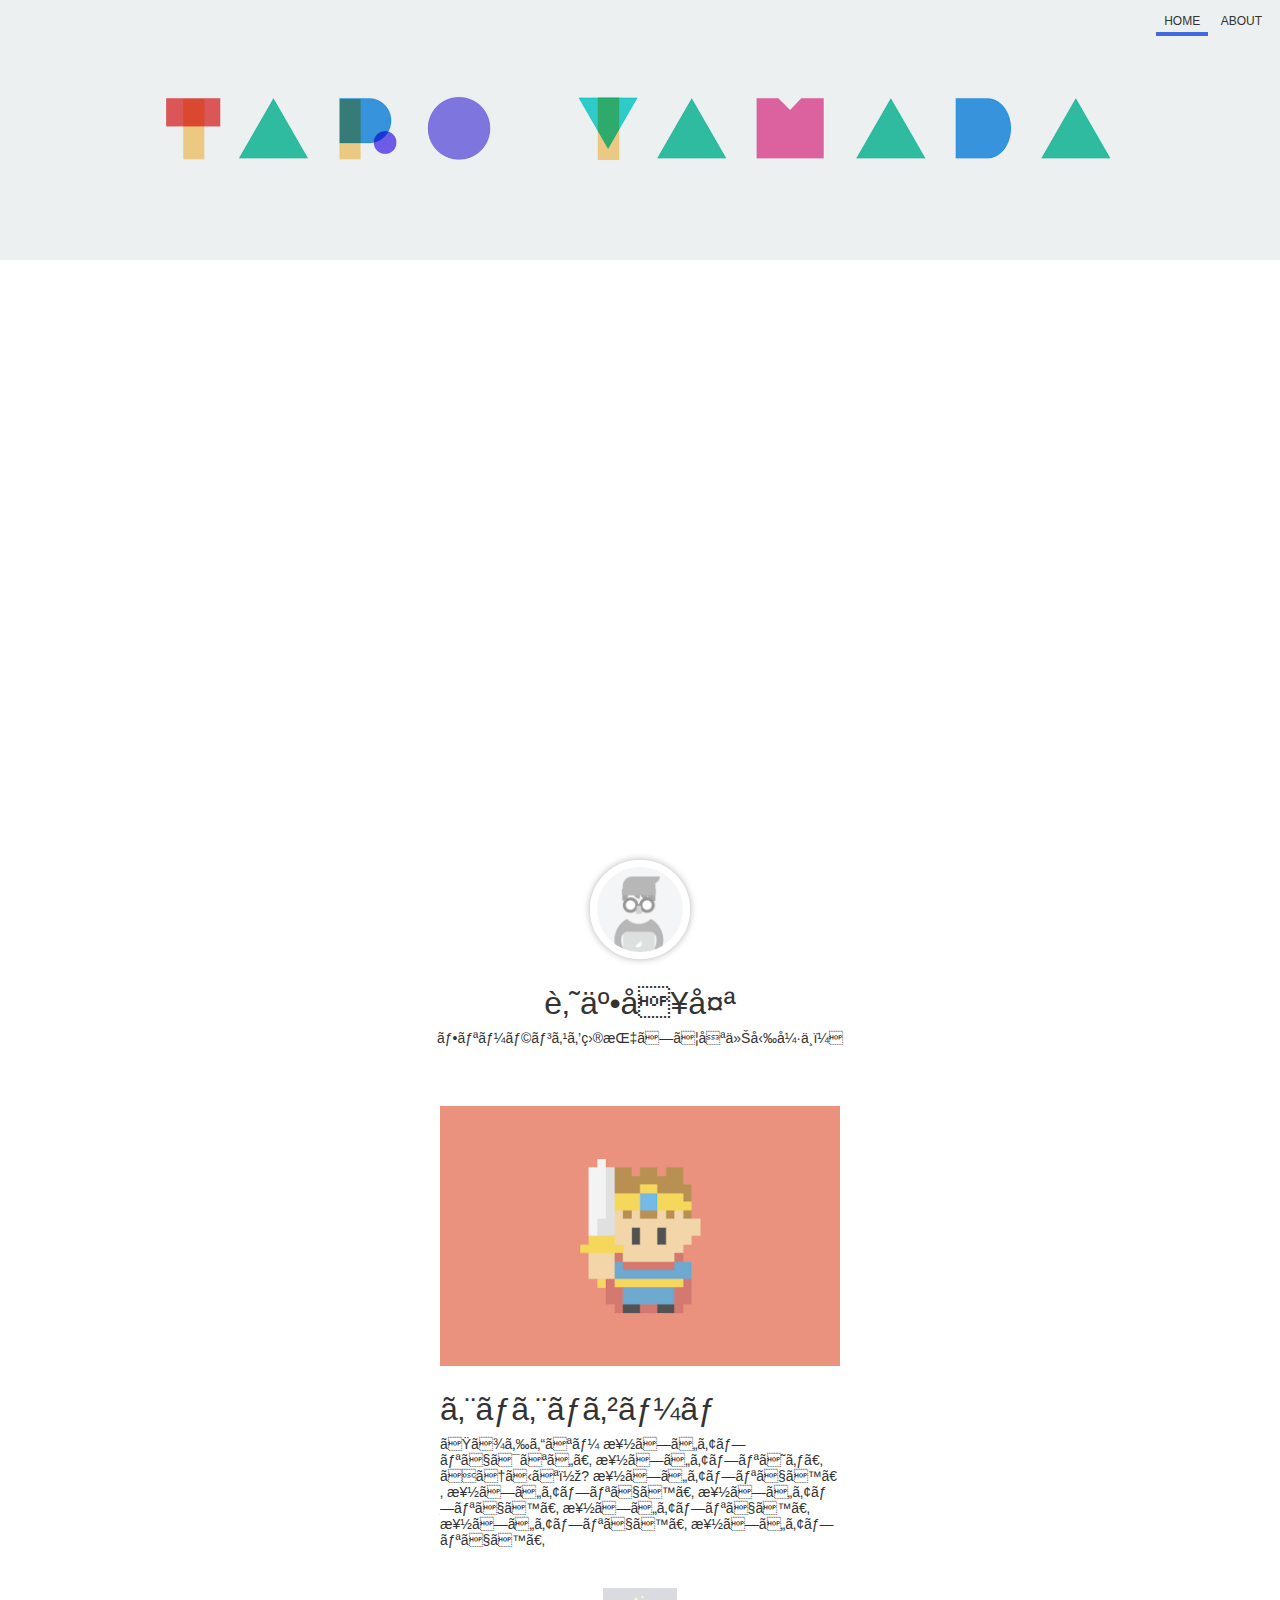
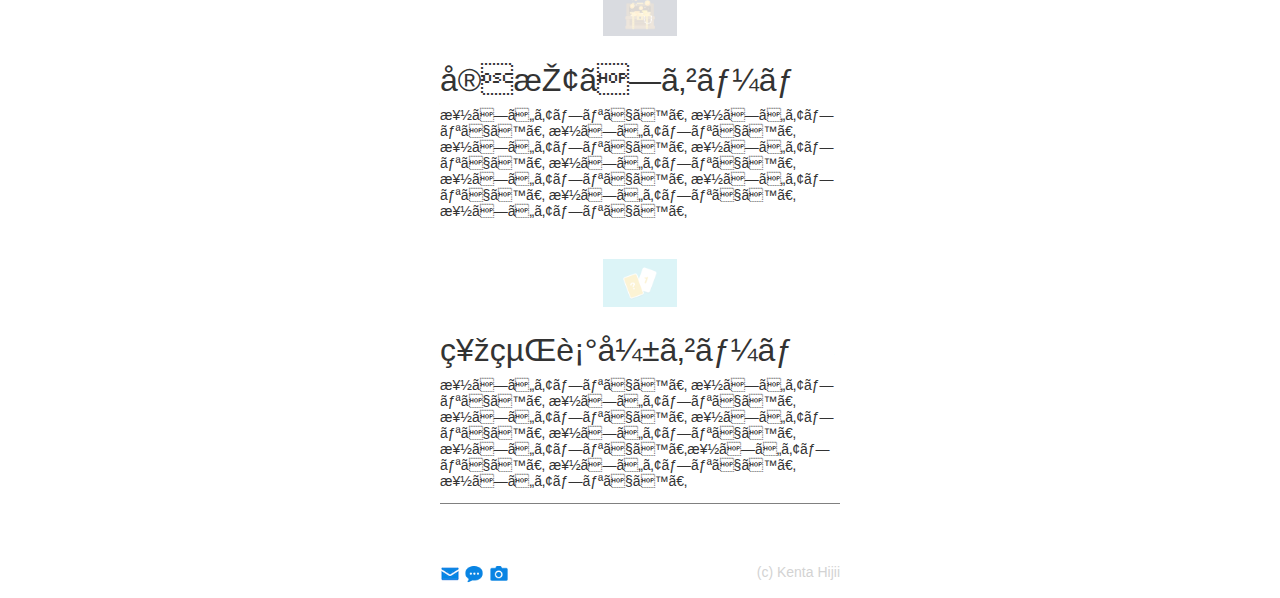
<file: index.html>
<!DOCTYPE html>
<html lang=''ja''>
<head>
<meta charset=''utf-8''>
<title> 健太の真面目なポートフォリオサイトです。 </title> <!-- Tagに表示される-->
<link rel="icon " href="favicon.ico">
<meta name="description" content="健太の真面目なポートフォリオサイトです。">
  <link rel="stylesheet" href="css/styles.css">
</head>
<body>
       <header>
         <nav>
           <ul>
          <li class="current">
            <a href="index.html">HOME</a></li>
          <li><a href="about.html">ABOUT</a></li>
         </ul>
         </nav>
           </header>

<section>
  <img src=" img/taro.png" width="140" height="140" alt="健太のアイコン" class="icon">
  <h1>肘井健太</h1>
  <p>フリーランスを目指して只今勉強中！</p>  <!-- Paragraph-->
<div class='works'>


  <section>
    <img src=" img/work1.png" width="400" height="260" alt="勇者ゲーム">
    <h1>エロエロゲーム</h1>
    <p> たまらんなー  楽しいアプリではない。  楽しいアプリじゃ。 そうかな～?
      楽しいアプリです。  楽しいアプリです。  楽しいアプリです。  楽しいアプリです。
      楽しいアプリです。  楽しいアプリです。 </p>
    </section>

    <section>
      <img src=" img/work2.png" width="400" height="260" alt="宝探しゲーム">
      <h1>宝探しゲーム</h1>
      <p> 楽しいアプリです。  楽しいアプリです。  楽しいアプリです。  楽しいアプリです。
        楽しいアプリです。  楽しいアプリです。  楽しいアプリです。  楽しいアプリです。
        楽しいアプリです。  楽しいアプリです。 </p>
      </section>

      <seciton>
        <img src=" img/work3.png" width="400" height="260" alt="神経衰弱ゲーム">
        <h1>神経衰弱ゲーム</h1>
        <p> 楽しいアプリです。  楽しいアプリです。  楽しいアプリです。  楽しいアプリです。
          楽しいアプリです。  楽しいアプリです。  楽しいアプリです。楽しいアプリです。
          楽しいアプリです。  楽しいアプリです。     </p>
        </section>
</div>



</section>

<footer>
  <ul>
    <li>
        <a href="mailto:sds_hijiken@hotmail.com" target="_blank">
        <img src=" img/mail.png" width="20" height="20" alt="メール送信">
      </a>
    </li>
        <li>
        <a href="https://dotinstall.com" target="_blank">
          <img src=" img/blog.png" width="20" height="20" alt="ブロクサイトへ">
        </a>
        </li>
    <li>
        <a href="https://dotinstall.com" target="_blank">
        <img src=" img/photos.png" width="20" height="20" alt="写真サイトへ">
        </a>
    </li>


    </ul>
  <p>(c) Kenta Hijii</p>
</footer>

<script src="https://ajax.googleapis.com/ajax/libs/jquery/1.12.4/jquery.min.js"></script>
<script>
// $(Document).ready(function){
$(function(){
//$("#sub").css('color','blue').hide('slow').show('slow');  //p=selector  color red=method
//> 直下の要素
//
//, 複数の要素
// + 隣接する要素
//$("p, .item").css('color','blue').hide('slow').show('slow');
//$(".item + .item").css('color','blue').hide('slow').show('slow');
//$("#sub > li:eq(2)").css('color','blue').hide('slow').show('slow');
//$("#sub > li:gt(1)").css('color','blue').hide('slow').show('slow');
//$("#sub > li:even").css('color','blue').hide('slow').show('slow');
//$("#sub > li:contains('5')").css('color','blue').hide('slow').show('slow');
//$("#sub").parent().css('color','blue').hide('slow').show('slow');
//$("#sub > li:eq(2)").prev().css('color','blue').hide('slow').show('slow');
//$("#sub > li:eq(2)").siblings().css('color','blue').hide('slow').show('slow');
//$('a[href="http://google.com"]').css('background','green');
//$('a[href!="http://google.com"]').css('background','green');
//$('a[href*="http://google.com"]').css('background','green');
//$('a[href$="jp"]').css('background','green');
//$('a[href*="http://google.com"]').css('background','green');
//$('p').css('color','blue').css('background', 'red');
//console.log($('p').css('color'));
//$('p').addClass('myStyle');
  $('img[src=" img/taro.png"]').hide(1800).show(1800).hide(1000).show(1000);
  $('img[src=" img/work1.png"]').fadeOut(2000).fadeIn(2000).fadeOut(800).fadeIn(800);
  $('img[src=" img/work2.png"]').hide('slow').show('slow').hide('slow').show('slow');
  $('img[src=" img/work3.png"]').hide('slow').show('slow').hide('slow').show('slow');
});
</script>

</body>
  </html>
</file>
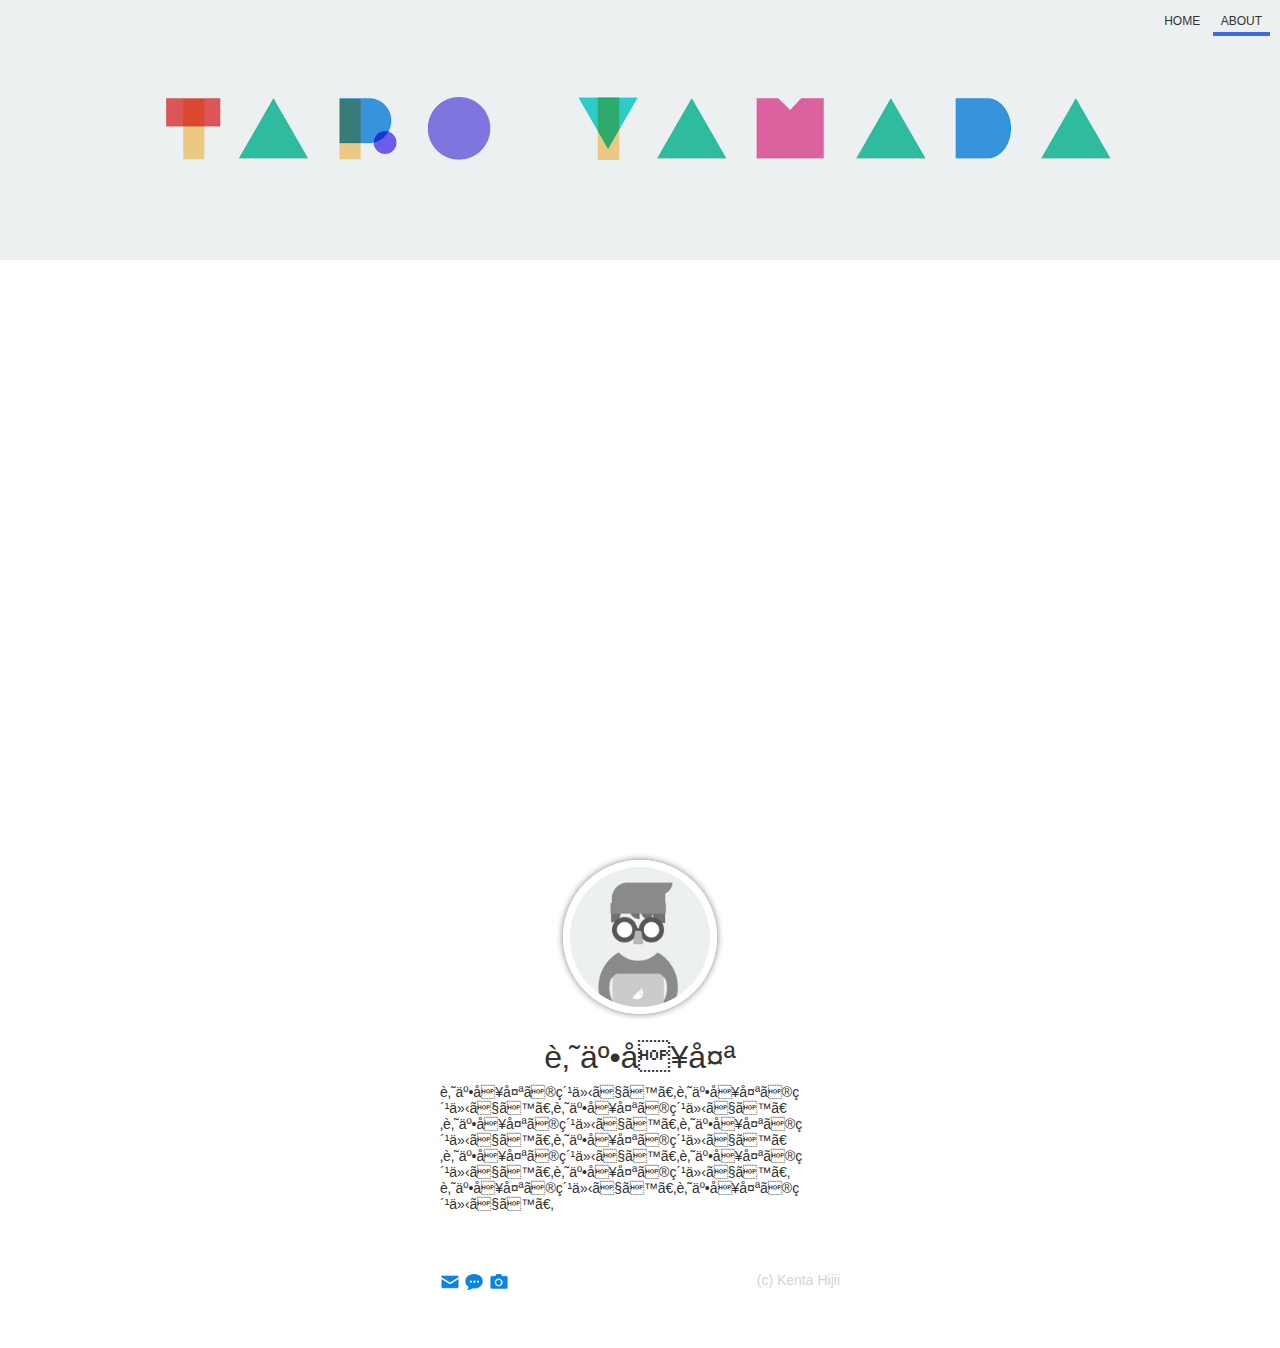
<file: about.html>
<!DOCTYPE html>
<html lang=''ja''>
<head>
<meta charset=''utf-8''>
<title> 健太について </title> <!-- Tagに表示される-->
<link rel="icon " href="favicon.ico">
<meta name="description" content="健太について">
<link rel="stylesheet" href="css/styles.css">
</head>
<body>
       <header>
         <nav>
           <ul>
          <li><a href="index.html">HOME</a></li>
            <li class="current">
              <a href="about.html">ABOUT</a></li>
             </ul>
         </nav>

       </header>

<section class="about">
  <img src=" img/taro.png" width="140" height="140" alt="健太のアイコン" class="icon"> <!-- 140 x 140 -->
  <h1>肘井健太</h1>
  <p>肘井健太の紹介です。肘井健太の紹介です。肘井健太の紹介です。肘井健太の紹介です。肘井健太の紹介です。肘井健太の紹介です。肘井健太の紹介です。肘井健太の紹介です。肘井健太の紹介です。
  肘井健太の紹介です。肘井健太の紹介です。</p>  <!-- Paragraph-->
</section>

<footer>
  <ul>
    <li>
        <a href="mailto:sds_hijiken@hotmail.com" target="_blank">
        <img src=" img/mail.png" width="20" height="20" alt="メール送信">
      </a>
    </li>
        <li>
        <a href="https://dotinstall.com" target="_blank">
          <img src=" img/blog.png" width="20" height="20" alt="ブロクサイトへ">
        </a>
        </li>
    <li>
        <a href="https://dotinstall.com" target="_blank">
        <img src=" img/photos.png" width="20" height="20" alt="写真サイトへ">
        </a>
    </li>


    </ul>
  <p>(c) Kenta Hijii</p>
</footer>

</body>
  </html>
</file>
<file: css/styles.css>
body{

    color : #333;
    font-family: Verdana, sans-serif;

    margin: 0;
}
    header {
text-align: right;
padding: 10px;     /*   padding: 10px;*/
background-image: url(../img/header.png);
height: 240px;
background-size: cover;
background-position: 50% 50%;
margin-bottom: 600px;
      }
header ul {
  margin: 0;
  list-style-type:  none;
  padding-left: 0;
}
header li {
   display: inline-block;
  padding: 4px 8px;
font-size: 12px;
}
header li >  a{
  text-decoration: none;
  color: inherit;
}

header li> a:hover {
  color: royalblue;
}
.current{
  border-bottom: 4px solid royalblue;
}



section{
  text-align: center;
}

section h1 {
  font-weight: normal;
  margin-bottom: 8px;
}

section p{
margin-top: 0;
font-size: 14px;

}
/* section > img */
.icon {
 border-radius: 50%;
/*  border-color: pink;
  border-width: 5px;
  border-style: solid; */
 border: 7px solid white;
 box-shadow: 0 0 7px gray;   /*  box-shadow: x y blur color */
}

.works{
  width: 400px;
  /*margin-left: auto;
  margin-right: auto;  */
  margin: 60px auto;
border-bottom: 1px solid gray;
}
.works > section{
  margin-bottom: 40px;
}

.works h1,
.works p{
  text-align: left;
}
footer{
  width: 400px;
  margin:0 auto  60px;
}

footer ul {
  margin: 0;
  list-style-type:  none;
  padding-left: 0;
  float: left;
}
footer li {
   display: inline-block;
  }

footer li> a:hover {
    opacity: 0.6;
}

footer p{
  color: lightgray;
  font-size: 14px;
  text-align: right;
}

.about{
  width: 400px;
  margin: 0 auto 60px;
}

.about p{
  text-align: left;
}
</file>
